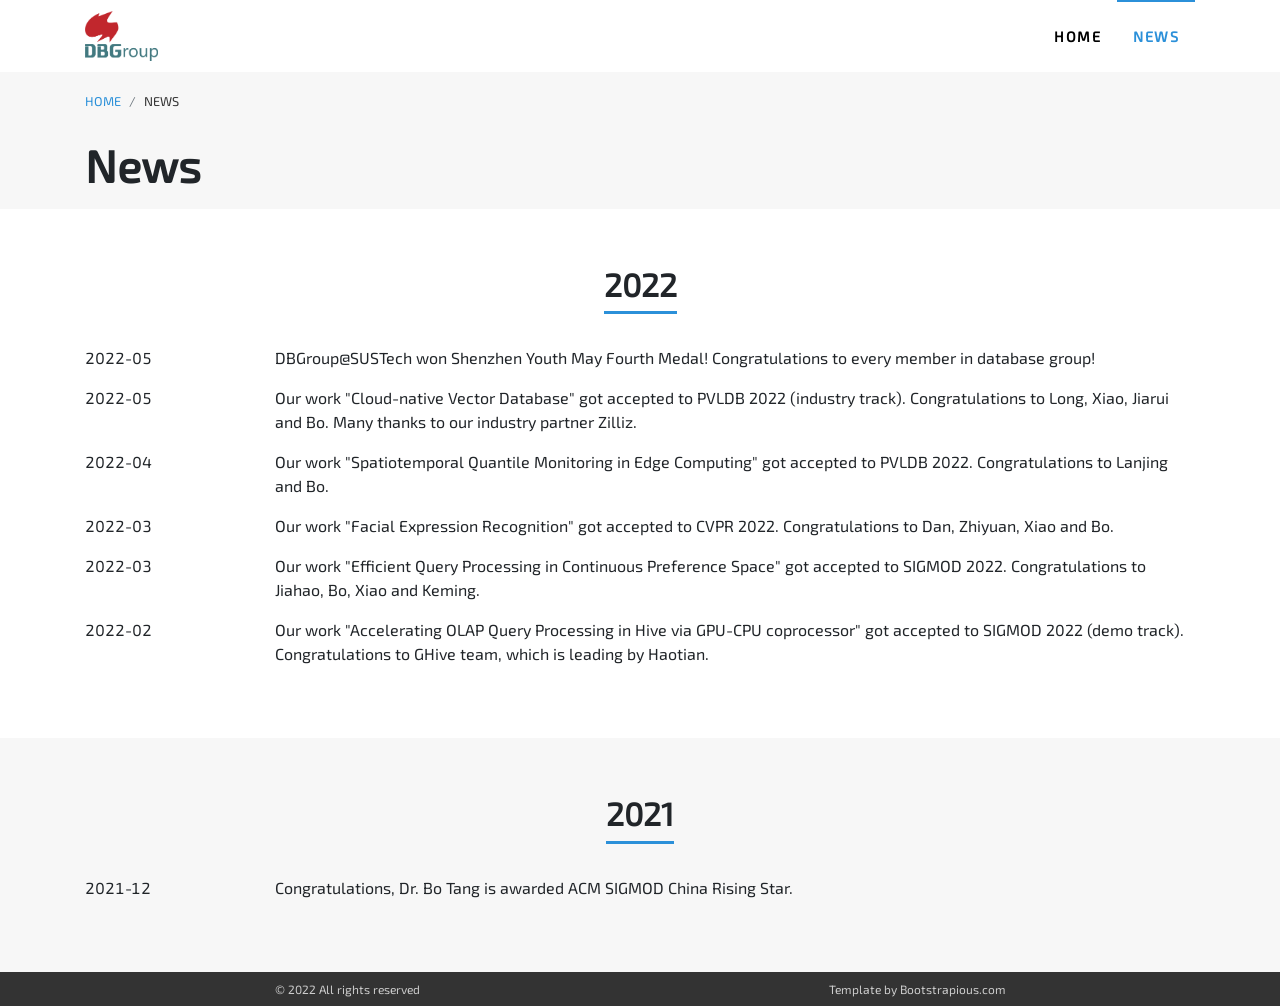
<file: news.html>
<!doctype html><html><head><meta charset="utf-8"><meta http-equiv="X-UA-Compatible" content="IE=edge"><title>SUSTech DBGroup</title><meta name="description" content=""><meta name="viewport" content="width=device-width,initial-scale=1"><meta name="robots" content="all,follow"><link rel="stylesheet" href="vendor/bootstrap/css/bootstrap.min.css"><link rel="stylesheet" href="https://fonts.googleapis.com/css?family=Roboto:300,400,700"><link rel="stylesheet" href="css/pe-icon-7-stroke.css"><link rel="stylesheet" href="vendor/lightbox2/css/lightbox.min.css"><link rel="stylesheet" href="vendor/leaflet/leaflet.css"><link rel="stylesheet" href="css/style.default.css" id="theme-stylesheet"><link rel="stylesheet" href="css/custom.css"><link rel="shortcut icon" href="img/favicon.png"><!--[if lt IE 9]>
  <script src="https://oss.maxcdn.com/html5shiv/3.7.3/html5shiv.min.js"></script>
  <script src="https://oss.maxcdn.com/respond/1.4.2/respond.min.js"></script><![endif]--><script defer="defer" src="js/news.2a5475d686a092561464.js"></script></head><body><header class="header"><nav class="navbar navbar-expand-lg py-lg-0"><div class="container"><a href="index.html"><img src="img/dbgroup-logo.png" alt="DBGroup" height="50px"/> </a><button type="button" data-toggle="collapse" data-target="#navbarSupportedContent" aria-controls="navbarSupportedContent" aria-expanded="false" aria-label="Toggle navigation" class="navbar-toggler navbar-toggler-right"><span class="text-uppercase font-weight-bold mr-2">Menu</span><i class="fas fa-bars"></i></button><div id="navbarSupportedContent" class="collapse navbar-collapse"><ul class="navbar-nav ml-auto d-lg-flex align-items-lg-center"><li class="nav-item"><a href="index.html" class="nav-link font-weight-bold text-uppercase px-lg-3 py-lg-4">Home</a></li><li class="nav-item"><a href="news.html" class="nav-link font-weight-bold text-uppercase px-lg-3 py-lg-4 active">News</a></li></ul></div></div></nav></header><section class="py-2 bg-cover bg-gray"><div class="container"><div aria-label="breadcrumb" class="nav"><ol class="breadcrumb"><li class="breadcrumb-item"><a href="./">Home</a></li><li aria-current="page" class="breadcrumb-item active">News</li></ol></div><h1 class="">News</h1></div></section><section class="py-5"><div class="container py-2"><div style="width: 100%; display: flex; justify-content: center"><h2 class="section-title mb-4 lined">2022</h2></div><div class="row publication-list"><div class="row news-item"><div class="col-md-2 news-date"><p>2022-05</p></div><div class="col-md-10"><p>DBGroup@SUSTech won Shenzhen Youth May Fourth Medal! Congratulations to every member in database group!</p></div></div><div class="row news-item"><div class="col-md-2 news-date"><p>2022-05</p></div><div class="col-md-10"><p>Our work &quot;Cloud-native Vector Database&quot; got accepted to PVLDB 2022 (industry track). Congratulations to Long, Xiao, Jiarui and Bo. Many thanks to our industry partner Zilliz.</p></div></div><div class="row news-item"><div class="col-md-2 news-date"><p>2022-04</p></div><div class="col-md-10"><p>Our work &quot;Spatiotemporal Quantile Monitoring in Edge Computing&quot; got accepted to PVLDB 2022. Congratulations to Lanjing and Bo.</p></div></div><div class="row news-item"><div class="col-md-2 news-date"><p>2022-03</p></div><div class="col-md-10"><p>Our work &quot;Facial Expression Recognition&quot; got accepted to CVPR 2022. Congratulations to Dan, Zhiyuan, Xiao and Bo.</p></div></div><div class="row news-item"><div class="col-md-2 news-date"><p>2022-03</p></div><div class="col-md-10"><p>Our work &quot;Efficient Query Processing in Continuous Preference Space&quot; got accepted to SIGMOD 2022. Congratulations to Jiahao, Bo, Xiao and Keming.</p></div></div><div class="row news-item"><div class="col-md-2 news-date"><p>2022-02</p></div><div class="col-md-10"><p>Our work &quot;Accelerating OLAP Query Processing in Hive via GPU-CPU coprocessor&quot; got accepted to SIGMOD 2022 (demo track). Congratulations to GHive team, which is leading by Haotian.</p></div></div></div></div></section><section class="py-5 bg-gray"><div class="container py-2"><div style="width: 100%; display: flex; justify-content: center"><h2 class="section-title mb-4 lined">2021</h2></div><div class="row publication-list"><div class="row news-item"><div class="col-md-2 news-date"><p>2021-12</p></div><div class="col-md-10"><p>Congratulations, Dr. Bo Tang is awarded ACM SIGMOD China Rising Star.</p></div></div></div></div></section><footer style="background: #eee;" class="footer"><div class="bg-dark py-2"><div class="container"><div class="row"><div class="" style="width: 100%; display: flex; align-items: center;justify-content: space-around;flex-wrap: wrap;"><p class="small text-gray mb-0 mx-3" style="white-space: nowrap;">© 2022 All rights reserved</p><p class="small text-gray mb-0 mx-3" style="white-space: nowrap;">Template by <a href="https://bootstrapious.com" class="text-gray">Bootstrapious.com</a></p></div></div></div></div></footer><script src="vendor/jquery/jquery.min.js"></script><script src="vendor/bootstrap/js/bootstrap.bundle.min.js"></script><script src="vendor/lightbox2/js/lightbox.min.js"></script><script src="vendor/leaflet/leaflet.js"></script><link rel="stylesheet" href="https://use.fontawesome.com/releases/v5.7.1/css/all.css" integrity="sha384-fnmOCqbTlWIlj8LyTjo7mOUStjsKC4pOpQbqyi7RrhN7udi9RwhKkMHpvLbHG9Sr" crossorigin="anonymous"></body></html>
</file>
<file: css/pe-icon-7-stroke.css>
@font-face {
	font-family: 'Pe-icon-7-stroke';
	src:url('../fonts/Pe-icon-7-stroke.eot?d7yf1v');
	src:url('../fonts/Pe-icon-7-stroke.eot?#iefixd7yf1v') format('embedded-opentype'),
		url('../fonts/Pe-icon-7-stroke.woff?d7yf1v') format('woff'),
		url('../fonts/Pe-icon-7-stroke.ttf?d7yf1v') format('truetype'),
		url('../fonts/Pe-icon-7-stroke.svg?d7yf1v#Pe-icon-7-stroke') format('svg');
	font-weight: normal;
	font-style: normal;
}

[class^="pe-7s-"], [class*=" pe-7s-"] {
	display: inline-block;
	font-family: 'Pe-icon-7-stroke';
	speak: none;
	font-style: normal;
	font-weight: normal;
	font-variant: normal;
	text-transform: none;
	line-height: 1;

	/* Better Font Rendering =========== */
	-webkit-font-smoothing: antialiased;
	-moz-osx-font-smoothing: grayscale;
}

.pe-7s-album:before {
	content: "\e6aa";
}
.pe-7s-arc:before {
	content: "\e6ab";
}
.pe-7s-back-2:before {
	content: "\e6ac";
}
.pe-7s-bandaid:before {
	content: "\e6ad";
}
.pe-7s-car:before {
	content: "\e6ae";
}
.pe-7s-diamond:before {
	content: "\e6af";
}
.pe-7s-door-lock:before {
	content: "\e6b0";
}
.pe-7s-eyedropper:before {
	content: "\e6b1";
}
.pe-7s-female:before {
	content: "\e6b2";
}
.pe-7s-gym:before {
	content: "\e6b3";
}
.pe-7s-hammer:before {
	content: "\e6b4";
}
.pe-7s-headphones:before {
	content: "\e6b5";
}
.pe-7s-helm:before {
	content: "\e6b6";
}
.pe-7s-hourglass:before {
	content: "\e6b7";
}
.pe-7s-leaf:before {
	content: "\e6b8";
}
.pe-7s-magic-wand:before {
	content: "\e6b9";
}
.pe-7s-male:before {
	content: "\e6ba";
}
.pe-7s-map-2:before {
	content: "\e6bb";
}
.pe-7s-next-2:before {
	content: "\e6bc";
}
.pe-7s-paint-bucket:before {
	content: "\e6bd";
}
.pe-7s-pendrive:before {
	content: "\e6be";
}
.pe-7s-photo:before {
	content: "\e6bf";
}
.pe-7s-piggy:before {
	content: "\e6c0";
}
.pe-7s-plugin:before {
	content: "\e6c1";
}
.pe-7s-refresh-2:before {
	content: "\e6c2";
}
.pe-7s-rocket:before {
	content: "\e6c3";
}
.pe-7s-settings:before {
	content: "\e6c4";
}
.pe-7s-shield:before {
	content: "\e6c5";
}
.pe-7s-smile:before {
	content: "\e6c6";
}
.pe-7s-usb:before {
	content: "\e6c7";
}
.pe-7s-vector:before {
	content: "\e6c8";
}
.pe-7s-wine:before {
	content: "\e6c9";
}
.pe-7s-cloud-upload:before {
	content: "\e68a";
}
.pe-7s-cash:before {
	content: "\e68c";
}
.pe-7s-close:before {
	content: "\e680";
}
.pe-7s-bluetooth:before {
	content: "\e68d";
}
.pe-7s-cloud-download:before {
	content: "\e68b";
}
.pe-7s-way:before {
	content: "\e68e";
}
.pe-7s-close-circle:before {
	content: "\e681";
}
.pe-7s-id:before {
	content: "\e68f";
}
.pe-7s-angle-up:before {
	content: "\e682";
}
.pe-7s-wristwatch:before {
	content: "\e690";
}
.pe-7s-angle-up-circle:before {
	content: "\e683";
}
.pe-7s-world:before {
	content: "\e691";
}
.pe-7s-angle-right:before {
	content: "\e684";
}
.pe-7s-volume:before {
	content: "\e692";
}
.pe-7s-angle-right-circle:before {
	content: "\e685";
}
.pe-7s-users:before {
	content: "\e693";
}
.pe-7s-angle-left:before {
	content: "\e686";
}
.pe-7s-user-female:before {
	content: "\e694";
}
.pe-7s-angle-left-circle:before {
	content: "\e687";
}
.pe-7s-up-arrow:before {
	content: "\e695";
}
.pe-7s-angle-down:before {
	content: "\e688";
}
.pe-7s-switch:before {
	content: "\e696";
}
.pe-7s-angle-down-circle:before {
	content: "\e689";
}
.pe-7s-scissors:before {
	content: "\e697";
}
.pe-7s-wallet:before {
	content: "\e600";
}
.pe-7s-safe:before {
	content: "\e698";
}
.pe-7s-volume2:before {
	content: "\e601";
}
.pe-7s-volume1:before {
	content: "\e602";
}
.pe-7s-voicemail:before {
	content: "\e603";
}
.pe-7s-video:before {
	content: "\e604";
}
.pe-7s-user:before {
	content: "\e605";
}
.pe-7s-upload:before {
	content: "\e606";
}
.pe-7s-unlock:before {
	content: "\e607";
}
.pe-7s-umbrella:before {
	content: "\e608";
}
.pe-7s-trash:before {
	content: "\e609";
}
.pe-7s-tools:before {
	content: "\e60a";
}
.pe-7s-timer:before {
	content: "\e60b";
}
.pe-7s-ticket:before {
	content: "\e60c";
}
.pe-7s-target:before {
	content: "\e60d";
}
.pe-7s-sun:before {
	content: "\e60e";
}
.pe-7s-study:before {
	content: "\e60f";
}
.pe-7s-stopwatch:before {
	content: "\e610";
}
.pe-7s-star:before {
	content: "\e611";
}
.pe-7s-speaker:before {
	content: "\e612";
}
.pe-7s-signal:before {
	content: "\e613";
}
.pe-7s-shuffle:before {
	content: "\e614";
}
.pe-7s-shopbag:before {
	content: "\e615";
}
.pe-7s-share:before {
	content: "\e616";
}
.pe-7s-server:before {
	content: "\e617";
}
.pe-7s-search:before {
	content: "\e618";
}
.pe-7s-film:before {
	content: "\e6a5";
}
.pe-7s-science:before {
	content: "\e619";
}
.pe-7s-disk:before {
	content: "\e6a6";
}
.pe-7s-ribbon:before {
	content: "\e61a";
}
.pe-7s-repeat:before {
	content: "\e61b";
}
.pe-7s-refresh:before {
	content: "\e61c";
}
.pe-7s-add-user:before {
	content: "\e6a9";
}
.pe-7s-refresh-cloud:before {
	content: "\e61d";
}
.pe-7s-paperclip:before {
	content: "\e69c";
}
.pe-7s-radio:before {
	content: "\e61e";
}
.pe-7s-note2:before {
	content: "\e69d";
}
.pe-7s-print:before {
	content: "\e61f";
}
.pe-7s-network:before {
	content: "\e69e";
}
.pe-7s-prev:before {
	content: "\e620";
}
.pe-7s-mute:before {
	content: "\e69f";
}
.pe-7s-power:before {
	content: "\e621";
}
.pe-7s-medal:before {
	content: "\e6a0";
}
.pe-7s-portfolio:before {
	content: "\e622";
}
.pe-7s-like2:before {
	content: "\e6a1";
}
.pe-7s-plus:before {
	content: "\e623";
}
.pe-7s-left-arrow:before {
	content: "\e6a2";
}
.pe-7s-play:before {
	content: "\e624";
}
.pe-7s-key:before {
	content: "\e6a3";
}
.pe-7s-plane:before {
	content: "\e625";
}
.pe-7s-joy:before {
	content: "\e6a4";
}
.pe-7s-photo-gallery:before {
	content: "\e626";
}
.pe-7s-pin:before {
	content: "\e69b";
}
.pe-7s-phone:before {
	content: "\e627";
}
.pe-7s-plug:before {
	content: "\e69a";
}
.pe-7s-pen:before {
	content: "\e628";
}
.pe-7s-right-arrow:before {
	content: "\e699";
}
.pe-7s-paper-plane:before {
	content: "\e629";
}
.pe-7s-delete-user:before {
	content: "\e6a7";
}
.pe-7s-paint:before {
	content: "\e62a";
}
.pe-7s-bottom-arrow:before {
	content: "\e6a8";
}
.pe-7s-notebook:before {
	content: "\e62b";
}
.pe-7s-note:before {
	content: "\e62c";
}
.pe-7s-next:before {
	content: "\e62d";
}
.pe-7s-news-paper:before {
	content: "\e62e";
}
.pe-7s-musiclist:before {
	content: "\e62f";
}
.pe-7s-music:before {
	content: "\e630";
}
.pe-7s-mouse:before {
	content: "\e631";
}
.pe-7s-more:before {
	content: "\e632";
}
.pe-7s-moon:before {
	content: "\e633";
}
.pe-7s-monitor:before {
	content: "\e634";
}
.pe-7s-micro:before {
	content: "\e635";
}
.pe-7s-menu:before {
	content: "\e636";
}
.pe-7s-map:before {
	content: "\e637";
}
.pe-7s-map-marker:before {
	content: "\e638";
}
.pe-7s-mail:before {
	content: "\e639";
}
.pe-7s-mail-open:before {
	content: "\e63a";
}
.pe-7s-mail-open-file:before {
	content: "\e63b";
}
.pe-7s-magnet:before {
	content: "\e63c";
}
.pe-7s-loop:before {
	content: "\e63d";
}
.pe-7s-look:before {
	content: "\e63e";
}
.pe-7s-lock:before {
	content: "\e63f";
}
.pe-7s-lintern:before {
	content: "\e640";
}
.pe-7s-link:before {
	content: "\e641";
}
.pe-7s-like:before {
	content: "\e642";
}
.pe-7s-light:before {
	content: "\e643";
}
.pe-7s-less:before {
	content: "\e644";
}
.pe-7s-keypad:before {
	content: "\e645";
}
.pe-7s-junk:before {
	content: "\e646";
}
.pe-7s-info:before {
	content: "\e647";
}
.pe-7s-home:before {
	content: "\e648";
}
.pe-7s-help2:before {
	content: "\e649";
}
.pe-7s-help1:before {
	content: "\e64a";
}
.pe-7s-graph3:before {
	content: "\e64b";
}
.pe-7s-graph2:before {
	content: "\e64c";
}
.pe-7s-graph1:before {
	content: "\e64d";
}
.pe-7s-graph:before {
	content: "\e64e";
}
.pe-7s-global:before {
	content: "\e64f";
}
.pe-7s-gleam:before {
	content: "\e650";
}
.pe-7s-glasses:before {
	content: "\e651";
}
.pe-7s-gift:before {
	content: "\e652";
}
.pe-7s-folder:before {
	content: "\e653";
}
.pe-7s-flag:before {
	content: "\e654";
}
.pe-7s-filter:before {
	content: "\e655";
}
.pe-7s-file:before {
	content: "\e656";
}
.pe-7s-expand1:before {
	content: "\e657";
}
.pe-7s-exapnd2:before {
	content: "\e658";
}
.pe-7s-edit:before {
	content: "\e659";
}
.pe-7s-drop:before {
	content: "\e65a";
}
.pe-7s-drawer:before {
	content: "\e65b";
}
.pe-7s-download:before {
	content: "\e65c";
}
.pe-7s-display2:before {
	content: "\e65d";
}
.pe-7s-display1:before {
	content: "\e65e";
}
.pe-7s-diskette:before {
	content: "\e65f";
}
.pe-7s-date:before {
	content: "\e660";
}
.pe-7s-cup:before {
	content: "\e661";
}
.pe-7s-culture:before {
	content: "\e662";
}
.pe-7s-crop:before {
	content: "\e663";
}
.pe-7s-credit:before {
	content: "\e664";
}
.pe-7s-copy-file:before {
	content: "\e665";
}
.pe-7s-config:before {
	content: "\e666";
}
.pe-7s-compass:before {
	content: "\e667";
}
.pe-7s-comment:before {
	content: "\e668";
}
.pe-7s-coffee:before {
	content: "\e669";
}
.pe-7s-cloud:before {
	content: "\e66a";
}
.pe-7s-clock:before {
	content: "\e66b";
}
.pe-7s-check:before {
	content: "\e66c";
}
.pe-7s-chat:before {
	content: "\e66d";
}
.pe-7s-cart:before {
	content: "\e66e";
}
.pe-7s-camera:before {
	content: "\e66f";
}
.pe-7s-call:before {
	content: "\e670";
}
.pe-7s-calculator:before {
	content: "\e671";
}
.pe-7s-browser:before {
	content: "\e672";
}
.pe-7s-box2:before {
	content: "\e673";
}
.pe-7s-box1:before {
	content: "\e674";
}
.pe-7s-bookmarks:before {
	content: "\e675";
}
.pe-7s-bicycle:before {
	content: "\e676";
}
.pe-7s-bell:before {
	content: "\e677";
}
.pe-7s-battery:before {
	content: "\e678";
}
.pe-7s-ball:before {
	content: "\e679";
}
.pe-7s-back:before {
	content: "\e67a";
}
.pe-7s-attention:before {
	content: "\e67b";
}
.pe-7s-anchor:before {
	content: "\e67c";
}
.pe-7s-albums:before {
	content: "\e67d";
}
.pe-7s-alarm:before {
	content: "\e67e";
}
.pe-7s-airplay:before {
	content: "\e67f";
}
</file>
<file: vendor/leaflet/leaflet.css>
/* required styles */

.leaflet-pane,
.leaflet-tile,
.leaflet-marker-icon,
.leaflet-marker-shadow,
.leaflet-tile-container,
.leaflet-pane > svg,
.leaflet-pane > canvas,
.leaflet-zoom-box,
.leaflet-image-layer,
.leaflet-layer {
	position: absolute;
	left: 0;
	top: 0;
	}
.leaflet-container {
	overflow: hidden;
	}
.leaflet-tile,
.leaflet-marker-icon,
.leaflet-marker-shadow {
	-webkit-user-select: none;
	   -moz-user-select: none;
	        user-select: none;
	  -webkit-user-drag: none;
	}
/* Prevents IE11 from highlighting tiles in blue */
.leaflet-tile::selection {
	background: transparent;
}
/* Safari renders non-retina tile on retina better with this, but Chrome is worse */
.leaflet-safari .leaflet-tile {
	image-rendering: -webkit-optimize-contrast;
	}
/* hack that prevents hw layers "stretching" when loading new tiles */
.leaflet-safari .leaflet-tile-container {
	width: 1600px;
	height: 1600px;
	-webkit-transform-origin: 0 0;
	}
.leaflet-marker-icon,
.leaflet-marker-shadow {
	display: block;
	}
/* .leaflet-container svg: reset svg max-width decleration shipped in Joomla! (joomla.org) 3.x */
/* .leaflet-container img: map is broken in FF if you have max-width: 100% on tiles */
.leaflet-container .leaflet-overlay-pane svg,
.leaflet-container .leaflet-marker-pane img,
.leaflet-container .leaflet-shadow-pane img,
.leaflet-container .leaflet-tile-pane img,
.leaflet-container img.leaflet-image-layer,
.leaflet-container .leaflet-tile {
	max-width: none !important;
	max-height: none !important;
	}

.leaflet-container.leaflet-touch-zoom {
	-ms-touch-action: pan-x pan-y;
	touch-action: pan-x pan-y;
	}
.leaflet-container.leaflet-touch-drag {
	-ms-touch-action: pinch-zoom;
	/* Fallback for FF which doesn't support pinch-zoom */
	touch-action: none;
	touch-action: pinch-zoom;
}
.leaflet-container.leaflet-touch-drag.leaflet-touch-zoom {
	-ms-touch-action: none;
	touch-action: none;
}
.leaflet-container {
	-webkit-tap-highlight-color: transparent;
}
.leaflet-container a {
	-webkit-tap-highlight-color: rgba(51, 181, 229, 0.4);
}
.leaflet-tile {
	filter: inherit;
	visibility: hidden;
	}
.leaflet-tile-loaded {
	visibility: inherit;
	}
.leaflet-zoom-box {
	width: 0;
	height: 0;
	-moz-box-sizing: border-box;
	     box-sizing: border-box;
	z-index: 800;
	}
/* workaround for https://bugzilla.mozilla.org/show_bug.cgi?id=888319 */
.leaflet-overlay-pane svg {
	-moz-user-select: none;
	}

.leaflet-pane         { z-index: 400; }

.leaflet-tile-pane    { z-index: 200; }
.leaflet-overlay-pane { z-index: 400; }
.leaflet-shadow-pane  { z-index: 500; }
.leaflet-marker-pane  { z-index: 600; }
.leaflet-tooltip-pane   { z-index: 650; }
.leaflet-popup-pane   { z-index: 700; }

.leaflet-map-pane canvas { z-index: 100; }
.leaflet-map-pane svg    { z-index: 200; }

.leaflet-vml-shape {
	width: 1px;
	height: 1px;
	}
.lvml {
	behavior: url(#default#VML);
	display: inline-block;
	position: absolute;
	}


/* control positioning */

.leaflet-control {
	position: relative;
	z-index: 800;
	pointer-events: visiblePainted; /* IE 9-10 doesn't have auto */
	pointer-events: auto;
	}
.leaflet-top,
.leaflet-bottom {
	position: absolute;
	z-index: 1000;
	pointer-events: none;
	}
.leaflet-top {
	top: 0;
	}
.leaflet-right {
	right: 0;
	}
.leaflet-bottom {
	bottom: 0;
	}
.leaflet-left {
	left: 0;
	}
.leaflet-control {
	float: left;
	clear: both;
	}
.leaflet-right .leaflet-control {
	float: right;
	}
.leaflet-top .leaflet-control {
	margin-top: 10px;
	}
.leaflet-bottom .leaflet-control {
	margin-bottom: 10px;
	}
.leaflet-left .leaflet-control {
	margin-left: 10px;
	}
.leaflet-right .leaflet-control {
	margin-right: 10px;
	}


/* zoom and fade animations */

.leaflet-fade-anim .leaflet-tile {
	will-change: opacity;
	}
.leaflet-fade-anim .leaflet-popup {
	opacity: 0;
	-webkit-transition: opacity 0.2s linear;
	   -moz-transition: opacity 0.2s linear;
	        transition: opacity 0.2s linear;
	}
.leaflet-fade-anim .leaflet-map-pane .leaflet-popup {
	opacity: 1;
	}
.leaflet-zoom-animated {
	-webkit-transform-origin: 0 0;
	    -ms-transform-origin: 0 0;
	        transform-origin: 0 0;
	}
.leaflet-zoom-anim .leaflet-zoom-animated {
	will-change: transform;
	}
.leaflet-zoom-anim .leaflet-zoom-animated {
	-webkit-transition: -webkit-transform 0.25s cubic-bezier(0,0,0.25,1);
	   -moz-transition:    -moz-transform 0.25s cubic-bezier(0,0,0.25,1);
	        transition:         transform 0.25s cubic-bezier(0,0,0.25,1);
	}
.leaflet-zoom-anim .leaflet-tile,
.leaflet-pan-anim .leaflet-tile {
	-webkit-transition: none;
	   -moz-transition: none;
	        transition: none;
	}

.leaflet-zoom-anim .leaflet-zoom-hide {
	visibility: hidden;
	}


/* cursors */

.leaflet-interactive {
	cursor: pointer;
	}
.leaflet-grab {
	cursor: -webkit-grab;
	cursor:    -moz-grab;
	cursor:         grab;
	}
.leaflet-crosshair,
.leaflet-crosshair .leaflet-interactive {
	cursor: crosshair;
	}
.leaflet-popup-pane,
.leaflet-control {
	cursor: auto;
	}
.leaflet-dragging .leaflet-grab,
.leaflet-dragging .leaflet-grab .leaflet-interactive,
.leaflet-dragging .leaflet-marker-draggable {
	cursor: move;
	cursor: -webkit-grabbing;
	cursor:    -moz-grabbing;
	cursor:         grabbing;
	}

/* marker & overlays interactivity */
.leaflet-marker-icon,
.leaflet-marker-shadow,
.leaflet-image-layer,
.leaflet-pane > svg path,
.leaflet-tile-container {
	pointer-events: none;
	}

.leaflet-marker-icon.leaflet-interactive,
.leaflet-image-layer.leaflet-interactive,
.leaflet-pane > svg path.leaflet-interactive,
svg.leaflet-image-layer.leaflet-interactive path {
	pointer-events: visiblePainted; /* IE 9-10 doesn't have auto */
	pointer-events: auto;
	}

/* visual tweaks */

.leaflet-container {
	background: #ddd;
	outline: 0;
	}
.leaflet-container a {
	color: #0078A8;
	}
.leaflet-container a.leaflet-active {
	outline: 2px solid orange;
	}
.leaflet-zoom-box {
	border: 2px dotted #38f;
	background: rgba(255,255,255,0.5);
	}


/* general typography */
.leaflet-container {
	font: 12px/1.5 "Helvetica Neue", Arial, Helvetica, sans-serif;
	}


/* general toolbar styles */

.leaflet-bar {
	box-shadow: 0 1px 5px rgba(0,0,0,0.65);
	border-radius: 4px;
	}
.leaflet-bar a,
.leaflet-bar a:hover {
	background-color: #fff;
	border-bottom: 1px solid #ccc;
	width: 26px;
	height: 26px;
	line-height: 26px;
	display: block;
	text-align: center;
	text-decoration: none;
	color: black;
	}
.leaflet-bar a,
.leaflet-control-layers-toggle {
	background-position: 50% 50%;
	background-repeat: no-repeat;
	display: block;
	}
.leaflet-bar a:hover {
	background-color: #f4f4f4;
	}
.leaflet-bar a:first-child {
	border-top-left-radius: 4px;
	border-top-right-radius: 4px;
	}
.leaflet-bar a:last-child {
	border-bottom-left-radius: 4px;
	border-bottom-right-radius: 4px;
	border-bottom: none;
	}
.leaflet-bar a.leaflet-disabled {
	cursor: default;
	background-color: #f4f4f4;
	color: #bbb;
	}

.leaflet-touch .leaflet-bar a {
	width: 30px;
	height: 30px;
	line-height: 30px;
	}
.leaflet-touch .leaflet-bar a:first-child {
	border-top-left-radius: 2px;
	border-top-right-radius: 2px;
	}
.leaflet-touch .leaflet-bar a:last-child {
	border-bottom-left-radius: 2px;
	border-bottom-right-radius: 2px;
	}

/* zoom control */

.leaflet-control-zoom-in,
.leaflet-control-zoom-out {
	font: bold 18px 'Lucida Console', Monaco, monospace;
	text-indent: 1px;
	}

.leaflet-touch .leaflet-control-zoom-in, .leaflet-touch .leaflet-control-zoom-out  {
	font-size: 22px;
	}


/* layers control */

.leaflet-control-layers {
	box-shadow: 0 1px 5px rgba(0,0,0,0.4);
	background: #fff;
	border-radius: 5px;
	}
.leaflet-control-layers-toggle {
	background-image: url(images/layers.png);
	width: 36px;
	height: 36px;
	}
.leaflet-retina .leaflet-control-layers-toggle {
	background-image: url(images/layers-2x.png);
	background-size: 26px 26px;
	}
.leaflet-touch .leaflet-control-layers-toggle {
	width: 44px;
	height: 44px;
	}
.leaflet-control-layers .leaflet-control-layers-list,
.leaflet-control-layers-expanded .leaflet-control-layers-toggle {
	display: none;
	}
.leaflet-control-layers-expanded .leaflet-control-layers-list {
	display: block;
	position: relative;
	}
.leaflet-control-layers-expanded {
	padding: 6px 10px 6px 6px;
	color: #333;
	background: #fff;
	}
.leaflet-control-layers-scrollbar {
	overflow-y: scroll;
	overflow-x: hidden;
	padding-right: 5px;
	}
.leaflet-control-layers-selector {
	margin-top: 2px;
	position: relative;
	top: 1px;
	}
.leaflet-control-layers label {
	display: block;
	}
.leaflet-control-layers-separator {
	height: 0;
	border-top: 1px solid #ddd;
	margin: 5px -10px 5px -6px;
	}

/* Default icon URLs */
.leaflet-default-icon-path {
	background-image: url(images/marker-icon.png);
	}


/* attribution and scale controls */

.leaflet-container .leaflet-control-attribution {
	background: #fff;
	background: rgba(255, 255, 255, 0.7);
	margin: 0;
	}
.leaflet-control-attribution,
.leaflet-control-scale-line {
	padding: 0 5px;
	color: #333;
	}
.leaflet-control-attribution a {
	text-decoration: none;
	}
.leaflet-control-attribution a:hover {
	text-decoration: underline;
	}
.leaflet-container .leaflet-control-attribution,
.leaflet-container .leaflet-control-scale {
	font-size: 11px;
	}
.leaflet-left .leaflet-control-scale {
	margin-left: 5px;
	}
.leaflet-bottom .leaflet-control-scale {
	margin-bottom: 5px;
	}
.leaflet-control-scale-line {
	border: 2px solid #777;
	border-top: none;
	line-height: 1.1;
	padding: 2px 5px 1px;
	font-size: 11px;
	white-space: nowrap;
	overflow: hidden;
	-moz-box-sizing: border-box;
	     box-sizing: border-box;

	background: #fff;
	background: rgba(255, 255, 255, 0.5);
	}
.leaflet-control-scale-line:not(:first-child) {
	border-top: 2px solid #777;
	border-bottom: none;
	margin-top: -2px;
	}
.leaflet-control-scale-line:not(:first-child):not(:last-child) {
	border-bottom: 2px solid #777;
	}

.leaflet-touch .leaflet-control-attribution,
.leaflet-touch .leaflet-control-layers,
.leaflet-touch .leaflet-bar {
	box-shadow: none;
	}
.leaflet-touch .leaflet-control-layers,
.leaflet-touch .leaflet-bar {
	border: 2px solid rgba(0,0,0,0.2);
	background-clip: padding-box;
	}


/* popup */

.leaflet-popup {
	position: absolute;
	text-align: center;
	margin-bottom: 20px;
	}
.leaflet-popup-content-wrapper {
	padding: 1px;
	text-align: left;
	border-radius: 12px;
	}
.leaflet-popup-content {
	margin: 13px 19px;
	line-height: 1.4;
	}
.leaflet-popup-content p {
	margin: 18px 0;
	}
.leaflet-popup-tip-container {
	width: 40px;
	height: 20px;
	position: absolute;
	left: 50%;
	margin-left: -20px;
	overflow: hidden;
	pointer-events: none;
	}
.leaflet-popup-tip {
	width: 17px;
	height: 17px;
	padding: 1px;

	margin: -10px auto 0;

	-webkit-transform: rotate(45deg);
	   -moz-transform: rotate(45deg);
	    -ms-transform: rotate(45deg);
	        transform: rotate(45deg);
	}
.leaflet-popup-content-wrapper,
.leaflet-popup-tip {
	background: white;
	color: #333;
	box-shadow: 0 3px 14px rgba(0,0,0,0.4);
	}
.leaflet-container a.leaflet-popup-close-button {
	position: absolute;
	top: 0;
	right: 0;
	padding: 4px 4px 0 0;
	border: none;
	text-align: center;
	width: 18px;
	height: 14px;
	font: 16px/14px Tahoma, Verdana, sans-serif;
	color: #c3c3c3;
	text-decoration: none;
	font-weight: bold;
	background: transparent;
	}
.leaflet-container a.leaflet-popup-close-button:hover {
	color: #999;
	}
.leaflet-popup-scrolled {
	overflow: auto;
	border-bottom: 1px solid #ddd;
	border-top: 1px solid #ddd;
	}

.leaflet-oldie .leaflet-popup-content-wrapper {
	zoom: 1;
	}
.leaflet-oldie .leaflet-popup-tip {
	width: 24px;
	margin: 0 auto;

	-ms-filter: "progid:DXImageTransform.Microsoft.Matrix(M11=0.70710678, M12=0.70710678, M21=-0.70710678, M22=0.70710678)";
	filter: progid:DXImageTransform.Microsoft.Matrix(M11=0.70710678, M12=0.70710678, M21=-0.70710678, M22=0.70710678);
	}
.leaflet-oldie .leaflet-popup-tip-container {
	margin-top: -1px;
	}

.leaflet-oldie .leaflet-control-zoom,
.leaflet-oldie .leaflet-control-layers,
.leaflet-oldie .leaflet-popup-content-wrapper,
.leaflet-oldie .leaflet-popup-tip {
	border: 1px solid #999;
	}


/* div icon */

.leaflet-div-icon {
	background: #fff;
	border: 1px solid #666;
	}


/* Tooltip */
/* Base styles for the element that has a tooltip */
.leaflet-tooltip {
	position: absolute;
	padding: 6px;
	background-color: #fff;
	border: 1px solid #fff;
	border-radius: 3px;
	color: #222;
	white-space: nowrap;
	-webkit-user-select: none;
	-moz-user-select: none;
	-ms-user-select: none;
	user-select: none;
	pointer-events: none;
	box-shadow: 0 1px 3px rgba(0,0,0,0.4);
	}
.leaflet-tooltip.leaflet-clickable {
	cursor: pointer;
	pointer-events: auto;
	}
.leaflet-tooltip-top:before,
.leaflet-tooltip-bottom:before,
.leaflet-tooltip-left:before,
.leaflet-tooltip-right:before {
	position: absolute;
	pointer-events: none;
	border: 6px solid transparent;
	background: transparent;
	content: "";
	}

/* Directions */

.leaflet-tooltip-bottom {
	margin-top: 6px;
}
.leaflet-tooltip-top {
	margin-top: -6px;
}
.leaflet-tooltip-bottom:before,
.leaflet-tooltip-top:before {
	left: 50%;
	margin-left: -6px;
	}
.leaflet-tooltip-top:before {
	bottom: 0;
	margin-bottom: -12px;
	border-top-color: #fff;
	}
.leaflet-tooltip-bottom:before {
	top: 0;
	margin-top: -12px;
	margin-left: -6px;
	border-bottom-color: #fff;
	}
.leaflet-tooltip-left {
	margin-left: -6px;
}
.leaflet-tooltip-right {
	margin-left: 6px;
}
.leaflet-tooltip-left:before,
.leaflet-tooltip-right:before {
	top: 50%;
	margin-top: -6px;
	}
.leaflet-tooltip-left:before {
	right: 0;
	margin-right: -12px;
	border-left-color: #fff;
	}
.leaflet-tooltip-right:before {
	left: 0;
	margin-left: -12px;
	border-right-color: #fff;
	}
</file>
<file: css/custom.css>
@font-face {
    font-family: exo-regular;
    src:url("../fonts/Exo2-Regular.ttf");
}

@font-face {
    font-family: exo-bold;
    src:url("../fonts/Exo2-Bold.ttf");
}

* {
    font-family: exo-regular, serif;
}

.header {
    background: white;
    min-height: 72px;

    position: fixed;
    top: 0;
    right: 0;
    left: 0;
    z-index: 1030;
}

.navbar-toggler > span {
    font-size: 0.8em;
    color: black;
}

.navbar-toggler > .fa-bars:before {
    color: black;
}

.navbar-toggler {
    outline: none !important;
}

.navbar .nav-link:hover, .navbar, .navbar {
    color: #2b90d9;
    text-align: end;
}

body {
    padding-top: 72px;
}

body > section {
    /*border-top: #fafafa solid 3px;*/
    border-top: none;
}

.lined::after {
    width: auto;
    height: 3px;
    background: #2b90d9;
}

@media (min-width: 1200px) {
    #about > .container {
        max-width: 1160px;
    }
}

.publication-section {
    display: flex;
    flex-wrap: wrap;
    margin-bottom: 10px;
    margin-top: 10px;
}

.publication-item:before, .publication-item:last-child:after {
    content: '';
    display: block;
    width: auto;
    margin: 0.5rem 0;
    height: 3px;
    background: #eeeeee;
}
.seminar-item:before, .seminar-item:last-child:after {
    content: '';
    display: block;
    width: auto;
    margin: 1rem 0 0.5rem 0;
    height: 3px;
    background: #eeeeee;
}
.seminar-item:last-child:after {
    margin: 1.5rem 0;
}
.news-page-item:before, .news-page-item:last-child:after {
    content: '';
    display: block;
    width: auto;
    margin: 0.5rem 0;
    height: 3px;
    background: #eeeeee;
}

.seminar-btn-group > .btn:not(:first-child) {
    margin-left: 5px;
}

.seminar-btn-group > .btn {
    padding: 1px 3px;
    text-transform: none;
    border-radius: 3px;
}

.seminar-btn-group > .btn:link,
.seminar-btn-group > .btn:visited,
.seminar-btn-group > .btn:active {
    text-decoration: none;
    color: white;
}

/* publication img */

.publication-img-wrapper {
    width: 60%;
    margin: 0 auto;
    display: flex;
    justify-content: center;
}

.publication-img-container {
    width: 100%;
    padding-bottom: 66%;
    height: 0;
    overflow:hidden;
    position:relative;
    margin: 5px 0 0 0;
}

.publication-img-container img{
    position:absolute;
    width: 100%;
    height: 100%;
    object-fit: contain;
}

.publication-title {
    font-weight: bold;
    font-size: 20px;
    margin-bottom: 0;
}

.publication-location, .publication-author, .publication-year {
    font-size: 16px;
    font-style: italic;
    margin-bottom: 0;

    overflow: hidden;
    text-overflow:ellipsis;
    display: -webkit-box;
    -webkit-line-clamp: 1;
    -webkit-box-orient: vertical;
}

.publication-btn-group > .btn:not(:first-child) {
    margin-left: 5px;
}

.publication-btn-group > .btn {
    padding: 1px 3px;
    text-transform: none;
    border-radius: 3px;
}

.publication-btn-group > .btn:link,
.publication-btn-group > .btn:visited,
.publication-btn-group > .btn:active {
    text-decoration: none;
    color: white;
}

.news-page-date, .news-page-brief {
    font-size: 16px;
    font-style: italic;
    margin-bottom: 0;

    overflow-wrap: break-word;
    text-overflow:ellipsis;
    display: -webkit-box;
    -webkit-line-clamp: 1;
    -webkit-box-orient: vertical;
}
.news-item{
    display: flex;
    flex-direction: row;
    justify-content: start;
    width: 100%;
}

.news-date {
    font-variant-numeric: tabular-nums;
}

@media screen and (max-width: 768px){
    .news-date {
        margin-top: 10px;
        text-align: left;
    }

    .news-date > p {
        margin-bottom: 0.5rem;
    }
}

@media screen and (max-width: 768px){
    .seminar-date {
        text-align: left;
    }
}

@media only screen and (max-width: 768px) {
    .seminar-item{
        margin-left: 5px;
    }
    .news-item{
        margin-left: 5px;
    }
    .seminar-header {
         display: None;
         visibility: hidden;
    }
    .wide-top-header {
         display: None;
         visibility: hidden;
     }
    .narrow-top-header{
        display: inline;
        width: 30%;
        text-align: right;

    }
}

@media only screen and (min-width: 760px) {
    .seminar-item{
        margin-left: 0px;
    }
    .news-item{
         margin-left: 0px;
     }
    .narrow-top-header{
        display: none;
        width: 100%;
    }
}

@media only screen and (max-width: 576px) {
    .seminar-abstract-inner {
    }
}

.seminar-abstract-inner {
    border-top: rgba(161,161,161,0) solid 2px;
    border-bottom: rgba(161,161,161,0) solid 2px;
    background: rgba(255,255,255,0.49);
}


.news-content {
    width: 100%;
}

.no-bottom-margin {
    margin-bottom: 0 !important;
}

/* member img */

.member-img-wrapper {
    width: 60%;
    margin: 0 auto;
}

.member-img-container {
    width: 100%;
    padding-bottom: 100%;
    height: 0;
    overflow:hidden;
    margin: 0;
    position:relative;
}

.member-img-container img{
    position:absolute;
    width: 100%;
    height: 100%;
}

/* activity img */

.activity-img-wrapper {
    margin: 0 auto;
}

.activity-img-container {
    width: 100%;
    padding-bottom: 67%;
    height: 0;
    overflow:hidden;
    margin: 0;
    position:relative;
}

.activity-img-container img{
    position:absolute;
    width: 100%;
    height: 100%;
    object-fit: cover;
}

.text-ellipsis {
    width: 100%;
    white-space: nowrap;
    overflow: hidden;
    text-overflow: ellipsis;
    text-transform: none !important;
}

.collaborator-logo > img {
    padding: 4px;
    max-width: 230px;
    max-height: 55px;
    object-fit: contain;
    margin: 12px 0;
}

.abstract {
    transition: all .5s;
    max-height: 0;
    overflow: hidden;
}

.grey-lined:after {
    background: #eeeeee
}

.card {
    text-align: center;
}

.member-list {
}

.member-img {
    border-top-width: 2px !important;
    object-fit: cover;
}

.more-btn {
    border: none;
    text-transform: none;
}

#map {
    height: 350px;
}

.btn-disabled,
.btn-disabled:hover,
.btn-disabled:link,
.btn-disabled:focus,
.btn-disabled:focus-visible,
.btn-disabled:active,
.btn-disabled:visited {
    color: white;
    background-color: #dadada;
    border-color: #dadada;
    user-select: none;
    cursor: not-allowed;
}

.seminar-btn {
    border: none !important;
    border-bottom-color: #2b90d9;
    border-left-color: #2b90d9;
    border-top-color: #2b90d9;
    border-right-color: #2b90d9;
    color: #2b90d9;
    text-decoration-color: #2b90d9;
}

.seminar-btn:hover {
    background-color: #2b90d9 !important;
}

.hover-effect:hover img {
    -webkit-transform: translate3d(0,-10%,0);
    transform: translate3d(0,-10%,0);
    transform: scale(1.2);
    transition-duration: 0.5s
}
.hover-effect .overlay {
    width: 100%;
    position: absolute;
    overflow: hidden;
    left: 0;
    top: auto;
    bottom: 0;
    padding: 0.3em;
    height: 2.75em;
    background:  rgba(85, 85, 92, 0.56);
    /*color: #3c4a50;*/
    -webkit-transition: -webkit-transform 0.35s;
    transition: transform 0.35s;
    -webkit-transform: translate3d(0,100%,0);
    transform: translate3d(0,100%,0);
    /*visibility: hidden;*/

}

.hover-effect:hover .overlay,
.hover-effect:hover h2{
    -webkit-transform: translate3d(0,0,0);
    transform: translate3d(0,0,0);
    transition-duration: 0.5s
}


.hover-effect h2 {
    text-transform: uppercase;
    color: #fff;
    text-align: center;
    position: relative;
    font-size: 15px;
    padding: 0px;
    /*float: left;*/
    /*margin: 0px;*/
    display: inline-block;
    margin-left: 10px;
    margin-right: 10px;
}

.carousel-wrapper {
    margin: auto;
}

.carousel-container {
    width: 100%;
    padding-bottom: 45%;
    height: 0;
    overflow:hidden;
    margin: 0;
    position: relative;
}

.carousel-container img {
    position: absolute;
    width: 100%;
    height: 90%;
    object-fit: cover;
}


.icon-box {
    margin-top: 10px;
    padding: 0 20px;
}

.icon-box > p {
    text-align: center;
    font-size: 1.25rem;
    font-weight: 300;
}

.icon-wrapper {
    margin: auto;
    max-width: 150px;
}

.icon-container {
    width: 100%;
    padding-bottom: 100%;
    height: 0;
    overflow:hidden;
    margin: 0;
    position: relative;
}

.icon-container img {
    position: absolute;
    width: 100%;
    height: 100%;
    object-fit: contain;
}


.seminar-wrapper {
    width: 60%;
    margin: 0 auto;
    display: flex;
    justify-content: center;
}

.seminar-container {
    width: 66%;
    padding-bottom: 66%;
    height: 0;
    overflow:hidden;
    position:relative;
    margin: 5px 0 0 0;
}

.seminar-container img {
    position:absolute;
    width: 100%;
    height: 100%;
    object-fit: cover;
}

.inline-img {
    width: 22px;
    margin-right: 7px;
}

.footer{
    position: static;
    /*bottom:0;*/
    /*left: 0;*/
    /*!*height: 60px;*!*/
    /*width: 100%;*/
}
</file>
<file: css/style.default.css>
/*
=========================================
=========================================

   Multi - Multipurpose Bootstrap theme by Bootstrapious.com

=========================================
========================================= */
/*
*
* ==========================================
* GENERAL
* ==========================================
*
*/
body {
  overflow-x: hidden;
}

.text-small {
  font-size: 0.9rem !important;
}

strong {
  font-weight: 700;
}

.text-uppercase {
  letter-spacing: 0.1em;
}

.text-shadow {
  text-shadow: 0 1px 2px rgba(0, 0, 0, 0.6);
}

.bg-cover {
  background-size: cover !important;
}

.bg-center {
  background-position: center center !important;
}

@media (min-width: 992px) {
  .hero-heading {
    font-size: 3.7rem !important;
  }
}

.breadcrumb {
  background: none;
  padding-left: 0;
  padding-right: 0;
}

.breadcrumb .breadcrumb-item {
  text-transform: uppercase;
  font-size: 0.8rem;
}

.breadcrumb .breadcrumb-item.active {
  color: #333;
}

.hero-overlay {
  position: absolute;
  top: 0;
  right: 0;
  bottom: 0;
  left: 0;
  background: rgba(0, 0, 0, 0.2);
  z-index: 1;
}

.hero-overlay + * {
  z-index: 2;
  position: relative;
}

section {
  position: relative;
  z-index: 1;
}

.bg-gray {
  background: #f7f7f7 !important;
}

.lined::after {
  content: '';
  display: block;
  width: 2.8rem;
  margin: 0.5rem 0;
  height: 1px;
  background: #2b90d9;
}

.lined-primary::after {
  background: #2b90d9;
}

.lined-secondary::after {
  background: #6c757d;
}

.lined-success::after {
  background: #28a745;
}

.lined-info::after {
  background: #17a2b8;
}

.lined-warning::after {
  background: #ffc107;
}

.lined-danger::after {
  background: #dc3545;
}

.lined-light::after {
  background: #f8f9fa;
}

.lined-dark::after {
  background: #333333;
}

.icon {
  width: 80px;
  height: 80px;
  border-radius: 50%;
  border: 1px solid #2b90d9;
  display: -ms-flexbox;
  display: flex;
  -ms-flex-align: center;
  align-items: center;
  -ms-flex-pack: center;
  justify-content: center;
  color: #2b90d9;
  font-size: 2.5rem;
}

.text-gray {
  color: #ccc !important;
}

.text-muted {
  color: #999999 !important;
}

#map {
  height: 500px;
}

/*
*
* ==========================================
* NAVBAR
* ==========================================
*
*/
.navbar-brand {
  color: #2b90d9;
  transition: all 0.3s;
}

.navbar-brand:hover, .navbar-brand:focus {
  color: #000;
}

.navbar .nav-link {
  font-size: 0.9rem;
  color: #000;
  border-top: 2px solid transparent;
  transition: all 0.3s;
}

.navbar .nav-link:hover, .navbar .nav-link:focus, .navbar .nav-link.active {
  color: #2b90d9;
}

@media (min-width: 992px) {
  .navbar .nav-link:hover, .navbar .nav-link:focus, .navbar .nav-link.active {
    border-color: #2b90d9;
  }
}

@media (max-width: 991.98px) {
  .navbar .dropdown-menu {
    border: none;
  }
}

/*
*
* ==========================================
* FOOTER
* ==========================================
*
*/
.footer-link {
  color: #999999;
}

.footer-link:hover {
  color: #333333;
  transition: all 0.3s;
}

.social-link {
  width: 50px;
  height: 50px;
  border-radius: 50%;
  color: #999999;
  text-decoration: none;
  display: -ms-flexbox;
  display: flex;
  -ms-flex-align: center;
  align-items: center;
  -ms-flex-pack: center;
  justify-content: center;
  border: 1px solid #999999;
  transition: all 0.3s;
}

.social-link:hover, .social-link:focus {
  border-color: #2b90d9;
  color: #2b90d9;
  text-decoration: none;
}

/*

=====================
STYLE SWITCHER FOR DEMO
=====================

*/
#style-switch-button {
  position: fixed;
  top: 120px;
  left: 0px;
  border-radius: 0;
  z-index: 2;
}

#style-switch {
  width: 300px;
  padding: 20px;
  position: fixed;
  top: 160px;
  left: 0;
  background: #fff;
  border: solid 1px #ced4da;
  z-index: 2000;
}

#style-switch h4 {
  color: #495057;
}

/* =========================================

      THEMING OF THE BOOTSTRAP COMPONENTS

   =========================================

    1 - NAVBAR
    2 - BUTTONS
    3 - TYPE
    4 - PAGINATION
    5 - UTILITIES
    6 - FORMS
    7 - CODE
    8 - NAV
    9 - CARD
    10 - DROPDOWNS

*/
/*
 * 1. NAVBAR
 */
.navbar {
  padding: 0.5rem 1rem;
}

.navbar-brand {
  display: inline-block;
  padding-top: 0.3125rem;
  padding-bottom: 0.3125rem;
  margin-right: 1rem;
  font-size: 1.25rem;
}

.navbar-toggler {
  padding: 0.25rem 0.75rem;
  font-size: 1.25rem;
  line-height: 1;
  border: 1px solid transparent;
  border-radius: 0;
}

.navbar-light .navbar-brand {
  color: rgba(0, 0, 0, 0.9);
}

.navbar-light .navbar-brand:hover, .navbar-light .navbar-brand:focus {
  color: rgba(0, 0, 0, 0.9);
}

.navbar-light .navbar-nav .nav-link {
  color: rgba(0, 0, 0, 0.5);
}

.navbar-light .navbar-nav .nav-link:hover, .navbar-light .navbar-nav .nav-link:focus {
  color: rgba(0, 0, 0, 0.7);
}

.navbar-light .navbar-nav .nav-link.disabled {
  color: rgba(0, 0, 0, 0.3);
}

.navbar-light .navbar-nav .show > .nav-link,
.navbar-light .navbar-nav .active > .nav-link,
.navbar-light .navbar-nav .nav-link.show,
.navbar-light .navbar-nav .nav-link.active {
  color: rgba(0, 0, 0, 0.9);
}

.navbar-light .navbar-toggler {
  color: rgba(0, 0, 0, 0.5);
  border-color: rgba(0, 0, 0, 0.1);
}

.navbar-light .navbar-toggler-icon {
  background-image: url("data:image/svg+xml;charset=utf8,%3Csvg viewBox='0 0 30 30' xmlns='http://www.w3.org/2000/svg'%3E%3Cpath stroke='rgba(0, 0, 0, 0.5)' stroke-width='2' stroke-linecap='round' stroke-miterlimit='10' d='M4 7h22M4 15h22M4 23h22'/%3E%3C/svg%3E");
}

.navbar-light .navbar-text {
  color: rgba(0, 0, 0, 0.5);
}

.navbar-dark .navbar-brand {
  color: #fff;
}

.navbar-dark .navbar-brand:hover, .navbar-dark .navbar-brand:focus {
  color: #fff;
}

.navbar-dark .navbar-nav .nav-link {
  color: rgba(255, 255, 255, 0.5);
}

.navbar-dark .navbar-nav .nav-link:hover, .navbar-dark .navbar-nav .nav-link:focus {
  color: rgba(255, 255, 255, 0.75);
}

.navbar-dark .navbar-nav .nav-link.disabled {
  color: rgba(255, 255, 255, 0.25);
}

.navbar-dark .navbar-nav .show > .nav-link,
.navbar-dark .navbar-nav .active > .nav-link,
.navbar-dark .navbar-nav .nav-link.show,
.navbar-dark .navbar-nav .nav-link.active {
  color: #fff;
}

.navbar-dark .navbar-toggler {
  color: rgba(255, 255, 255, 0.5);
  border-color: rgba(255, 255, 255, 0.1);
}

.navbar-dark .navbar-toggler-icon {
  background-image: url("data:image/svg+xml;charset=utf8,%3Csvg viewBox='0 0 30 30' xmlns='http://www.w3.org/2000/svg'%3E%3Cpath stroke='rgba(255, 255, 255, 0.5)' stroke-width='2' stroke-linecap='round' stroke-miterlimit='10' d='M4 7h22M4 15h22M4 23h22'/%3E%3C/svg%3E");
}

.navbar-dark .navbar-text {
  color: rgba(255, 255, 255, 0.5);
}

/*
 * 2. BUTTONS
 */
.btn {
  font-weight: 400;
  border: 1px solid transparent;
  text-transform: uppercase;
  letter-spacing: 0.1em;
  font-weight: bold;
  padding: 0.5rem 1rem;
  font-size: 0.9rem;
  line-height: 1.5;
  border-radius: 0;
  transition: color 0.15s ease-in-out, background-color 0.15s ease-in-out, border-color 0.15s ease-in-out, box-shadow 0.15s ease-in-out;
}

@media screen and (prefers-reduced-motion: reduce) {
  .btn {
    transition: none;
  }
}

.btn:focus, .btn.focus {
  box-shadow: 0 0 0 0.2rem rgba(43, 144, 217, 0.25);
}

.btn.disabled, .btn:disabled {
  opacity: 0.65;
}

.btn:not(:disabled):not(.disabled):active, .btn:not(:disabled):not(.disabled).active {
  background-image: none;
}

.btn-link {
  font-weight: 400;
  color: #2b90d9;
}

.btn-link:hover {
  color: #1c669c;
  text-decoration: underline;
}

.btn-link:focus, .btn-link.focus {
  text-decoration: underline;
}

.btn-link:disabled, .btn-link.disabled {
  color: #6c757d;
}

.btn-primary {
  color: #fff;
  background-color: #2b90d9;
  border-color: #2b90d9;
}

.btn-primary:hover {
  color: #fff;
  background-color: #227bbc;
  border-color: #2074b1;
}

.btn-primary:focus, .btn-primary.focus {
  box-shadow: 0 0 0 0.2rem rgba(43, 144, 217, 0.5);
}

.btn-primary.disabled, .btn-primary:disabled {
  color: #fff;
  background-color: #2b90d9;
  border-color: #2b90d9;
}

.btn-primary:not(:disabled):not(.disabled):active, .btn-primary:not(:disabled):not(.disabled).active,
.show > .btn-primary.dropdown-toggle {
  color: #fff;
  background-color: #2074b1;
  border-color: #1e6da6;
}

.btn-primary:not(:disabled):not(.disabled):active:focus, .btn-primary:not(:disabled):not(.disabled).active:focus,
.show > .btn-primary.dropdown-toggle:focus {
  box-shadow: 0 0 0 0.2rem rgba(43, 144, 217, 0.5);
}

.btn-secondary {
  color: #fff;
  background-color: #6c757d;
  border-color: #6c757d;
}

.btn-secondary:hover {
  color: #fff;
  background-color: #5a6268;
  border-color: #545b62;
}

.btn-secondary:focus, .btn-secondary.focus {
  box-shadow: 0 0 0 0.2rem rgba(108, 117, 125, 0.5);
}

.btn-secondary.disabled, .btn-secondary:disabled {
  color: #fff;
  background-color: #6c757d;
  border-color: #6c757d;
}

.btn-secondary:not(:disabled):not(.disabled):active, .btn-secondary:not(:disabled):not(.disabled).active,
.show > .btn-secondary.dropdown-toggle {
  color: #fff;
  background-color: #545b62;
  border-color: #4e555b;
}

.btn-secondary:not(:disabled):not(.disabled):active:focus, .btn-secondary:not(:disabled):not(.disabled).active:focus,
.show > .btn-secondary.dropdown-toggle:focus {
  box-shadow: 0 0 0 0.2rem rgba(108, 117, 125, 0.5);
}

.btn-success {
  color: #fff;
  background-color: #28a745;
  border-color: #28a745;
}

.btn-success:hover {
  color: #fff;
  background-color: #218838;
  border-color: #1e7e34;
}

.btn-success:focus, .btn-success.focus {
  box-shadow: 0 0 0 0.2rem rgba(40, 167, 69, 0.5);
}

.btn-success.disabled, .btn-success:disabled {
  color: #fff;
  background-color: #28a745;
  border-color: #28a745;
}

.btn-success:not(:disabled):not(.disabled):active, .btn-success:not(:disabled):not(.disabled).active,
.show > .btn-success.dropdown-toggle {
  color: #fff;
  background-color: #1e7e34;
  border-color: #1c7430;
}

.btn-success:not(:disabled):not(.disabled):active:focus, .btn-success:not(:disabled):not(.disabled).active:focus,
.show > .btn-success.dropdown-toggle:focus {
  box-shadow: 0 0 0 0.2rem rgba(40, 167, 69, 0.5);
}

.btn-info {
  color: #fff;
  background-color: #17a2b8;
  border-color: #17a2b8;
}

.btn-info:hover {
  color: #fff;
  background-color: #138496;
  border-color: #117a8b;
}

.btn-info:focus, .btn-info.focus {
  box-shadow: 0 0 0 0.2rem rgba(23, 162, 184, 0.5);
}

.btn-info.disabled, .btn-info:disabled {
  color: #fff;
  background-color: #17a2b8;
  border-color: #17a2b8;
}

.btn-info:not(:disabled):not(.disabled):active, .btn-info:not(:disabled):not(.disabled).active,
.show > .btn-info.dropdown-toggle {
  color: #fff;
  background-color: #117a8b;
  border-color: #10707f;
}

.btn-info:not(:disabled):not(.disabled):active:focus, .btn-info:not(:disabled):not(.disabled).active:focus,
.show > .btn-info.dropdown-toggle:focus {
  box-shadow: 0 0 0 0.2rem rgba(23, 162, 184, 0.5);
}

.btn-warning {
  color: #212529;
  background-color: #ffc107;
  border-color: #ffc107;
}

.btn-warning:hover {
  color: #212529;
  background-color: #e0a800;
  border-color: #d39e00;
}

.btn-warning:focus, .btn-warning.focus {
  box-shadow: 0 0 0 0.2rem rgba(255, 193, 7, 0.5);
}

.btn-warning.disabled, .btn-warning:disabled {
  color: #212529;
  background-color: #ffc107;
  border-color: #ffc107;
}

.btn-warning:not(:disabled):not(.disabled):active, .btn-warning:not(:disabled):not(.disabled).active,
.show > .btn-warning.dropdown-toggle {
  color: #212529;
  background-color: #d39e00;
  border-color: #c69500;
}

.btn-warning:not(:disabled):not(.disabled):active:focus, .btn-warning:not(:disabled):not(.disabled).active:focus,
.show > .btn-warning.dropdown-toggle:focus {
  box-shadow: 0 0 0 0.2rem rgba(255, 193, 7, 0.5);
}

.btn-danger {
  color: #fff;
  background-color: #dc3545;
  border-color: #dc3545;
}

.btn-danger:hover {
  color: #fff;
  background-color: #c82333;
  border-color: #bd2130;
}

.btn-danger:focus, .btn-danger.focus {
  box-shadow: 0 0 0 0.2rem rgba(220, 53, 69, 0.5);
}

.btn-danger.disabled, .btn-danger:disabled {
  color: #fff;
  background-color: #dc3545;
  border-color: #dc3545;
}

.btn-danger:not(:disabled):not(.disabled):active, .btn-danger:not(:disabled):not(.disabled).active,
.show > .btn-danger.dropdown-toggle {
  color: #fff;
  background-color: #bd2130;
  border-color: #b21f2d;
}

.btn-danger:not(:disabled):not(.disabled):active:focus, .btn-danger:not(:disabled):not(.disabled).active:focus,
.show > .btn-danger.dropdown-toggle:focus {
  box-shadow: 0 0 0 0.2rem rgba(220, 53, 69, 0.5);
}

.btn-light {
  color: #212529;
  background-color: #f8f9fa;
  border-color: #f8f9fa;
}

.btn-light:hover {
  color: #212529;
  background-color: #e2e6ea;
  border-color: #dae0e5;
}

.btn-light:focus, .btn-light.focus {
  box-shadow: 0 0 0 0.2rem rgba(248, 249, 250, 0.5);
}

.btn-light.disabled, .btn-light:disabled {
  color: #212529;
  background-color: #f8f9fa;
  border-color: #f8f9fa;
}

.btn-light:not(:disabled):not(.disabled):active, .btn-light:not(:disabled):not(.disabled).active,
.show > .btn-light.dropdown-toggle {
  color: #212529;
  background-color: #dae0e5;
  border-color: #d3d9df;
}

.btn-light:not(:disabled):not(.disabled):active:focus, .btn-light:not(:disabled):not(.disabled).active:focus,
.show > .btn-light.dropdown-toggle:focus {
  box-shadow: 0 0 0 0.2rem rgba(248, 249, 250, 0.5);
}

.btn-dark {
  color: #fff;
  background-color: #333333;
  border-color: #333333;
}

.btn-dark:hover {
  color: #fff;
  background-color: #202020;
  border-color: #1a1a1a;
}

.btn-dark:focus, .btn-dark.focus {
  box-shadow: 0 0 0 0.2rem rgba(51, 51, 51, 0.5);
}

.btn-dark.disabled, .btn-dark:disabled {
  color: #fff;
  background-color: #333333;
  border-color: #333333;
}

.btn-dark:not(:disabled):not(.disabled):active, .btn-dark:not(:disabled):not(.disabled).active,
.show > .btn-dark.dropdown-toggle {
  color: #fff;
  background-color: #1a1a1a;
  border-color: #131313;
}

.btn-dark:not(:disabled):not(.disabled):active:focus, .btn-dark:not(:disabled):not(.disabled).active:focus,
.show > .btn-dark.dropdown-toggle:focus {
  box-shadow: 0 0 0 0.2rem rgba(51, 51, 51, 0.5);
}

.btn-outline-primary {
  color: #2b90d9;
  background-color: transparent;
  background-image: none;
  border-color: #2b90d9;
}

.btn-outline-primary:hover {
  color: #fff;
  background-color: #2b90d9;
  border-color: #2b90d9;
}

.btn-outline-primary:focus, .btn-outline-primary.focus {
  box-shadow: 0 0 0 0.2rem rgba(43, 144, 217, 0.5);
}

.btn-outline-primary.disabled, .btn-outline-primary:disabled {
  color: #2b90d9;
  background-color: transparent;
}

.btn-outline-primary:not(:disabled):not(.disabled):active, .btn-outline-primary:not(:disabled):not(.disabled).active,
.show > .btn-outline-primary.dropdown-toggle {
  color: #fff;
  background-color: #2b90d9;
  border-color: #2b90d9;
}

.btn-outline-primary:not(:disabled):not(.disabled):active:focus, .btn-outline-primary:not(:disabled):not(.disabled).active:focus,
.show > .btn-outline-primary.dropdown-toggle:focus {
  box-shadow: 0 0 0 0.2rem rgba(43, 144, 217, 0.5);
}

.btn-outline-secondary {
  color: #6c757d;
  background-color: transparent;
  background-image: none;
  border-color: #6c757d;
}

.btn-outline-secondary:hover {
  color: #fff;
  background-color: #6c757d;
  border-color: #6c757d;
}

.btn-outline-secondary:focus, .btn-outline-secondary.focus {
  box-shadow: 0 0 0 0.2rem rgba(108, 117, 125, 0.5);
}

.btn-outline-secondary.disabled, .btn-outline-secondary:disabled {
  color: #6c757d;
  background-color: transparent;
}

.btn-outline-secondary:not(:disabled):not(.disabled):active, .btn-outline-secondary:not(:disabled):not(.disabled).active,
.show > .btn-outline-secondary.dropdown-toggle {
  color: #fff;
  background-color: #6c757d;
  border-color: #6c757d;
}

.btn-outline-secondary:not(:disabled):not(.disabled):active:focus, .btn-outline-secondary:not(:disabled):not(.disabled).active:focus,
.show > .btn-outline-secondary.dropdown-toggle:focus {
  box-shadow: 0 0 0 0.2rem rgba(108, 117, 125, 0.5);
}

.btn-outline-success {
  color: #28a745;
  background-color: transparent;
  background-image: none;
  border-color: #28a745;
}

.btn-outline-success:hover {
  color: #fff;
  background-color: #28a745;
  border-color: #28a745;
}

.btn-outline-success:focus, .btn-outline-success.focus {
  box-shadow: 0 0 0 0.2rem rgba(40, 167, 69, 0.5);
}

.btn-outline-success.disabled, .btn-outline-success:disabled {
  color: #28a745;
  background-color: transparent;
}

.btn-outline-success:not(:disabled):not(.disabled):active, .btn-outline-success:not(:disabled):not(.disabled).active,
.show > .btn-outline-success.dropdown-toggle {
  color: #fff;
  background-color: #28a745;
  border-color: #28a745;
}

.btn-outline-success:not(:disabled):not(.disabled):active:focus, .btn-outline-success:not(:disabled):not(.disabled).active:focus,
.show > .btn-outline-success.dropdown-toggle:focus {
  box-shadow: 0 0 0 0.2rem rgba(40, 167, 69, 0.5);
}

.btn-outline-info {
  color: #17a2b8;
  background-color: transparent;
  background-image: none;
  border-color: #17a2b8;
}

.btn-outline-info:hover {
  color: #fff;
  background-color: #17a2b8;
  border-color: #17a2b8;
}

.btn-outline-info:focus, .btn-outline-info.focus {
  box-shadow: 0 0 0 0.2rem rgba(23, 162, 184, 0.5);
}

.btn-outline-info.disabled, .btn-outline-info:disabled {
  color: #17a2b8;
  background-color: transparent;
}

.btn-outline-info:not(:disabled):not(.disabled):active, .btn-outline-info:not(:disabled):not(.disabled).active,
.show > .btn-outline-info.dropdown-toggle {
  color: #fff;
  background-color: #17a2b8;
  border-color: #17a2b8;
}

.btn-outline-info:not(:disabled):not(.disabled):active:focus, .btn-outline-info:not(:disabled):not(.disabled).active:focus,
.show > .btn-outline-info.dropdown-toggle:focus {
  box-shadow: 0 0 0 0.2rem rgba(23, 162, 184, 0.5);
}

.btn-outline-warning {
  color: #ffc107;
  background-color: transparent;
  background-image: none;
  border-color: #ffc107;
}

.btn-outline-warning:hover {
  color: #fff;
  background-color: #ffc107;
  border-color: #ffc107;
}

.btn-outline-warning:focus, .btn-outline-warning.focus {
  box-shadow: 0 0 0 0.2rem rgba(255, 193, 7, 0.5);
}

.btn-outline-warning.disabled, .btn-outline-warning:disabled {
  color: #ffc107;
  background-color: transparent;
}

.btn-outline-warning:not(:disabled):not(.disabled):active, .btn-outline-warning:not(:disabled):not(.disabled).active,
.show > .btn-outline-warning.dropdown-toggle {
  color: #212529;
  background-color: #ffc107;
  border-color: #ffc107;
}

.btn-outline-warning:not(:disabled):not(.disabled):active:focus, .btn-outline-warning:not(:disabled):not(.disabled).active:focus,
.show > .btn-outline-warning.dropdown-toggle:focus {
  box-shadow: 0 0 0 0.2rem rgba(255, 193, 7, 0.5);
}

.btn-outline-danger {
  color: #dc3545;
  background-color: transparent;
  background-image: none;
  border-color: #dc3545;
}

.btn-outline-danger:hover {
  color: #fff;
  background-color: #dc3545;
  border-color: #dc3545;
}

.btn-outline-danger:focus, .btn-outline-danger.focus {
  box-shadow: 0 0 0 0.2rem rgba(220, 53, 69, 0.5);
}

.btn-outline-danger.disabled, .btn-outline-danger:disabled {
  color: #dc3545;
  background-color: transparent;
}

.btn-outline-danger:not(:disabled):not(.disabled):active, .btn-outline-danger:not(:disabled):not(.disabled).active,
.show > .btn-outline-danger.dropdown-toggle {
  color: #fff;
  background-color: #dc3545;
  border-color: #dc3545;
}

.btn-outline-danger:not(:disabled):not(.disabled):active:focus, .btn-outline-danger:not(:disabled):not(.disabled).active:focus,
.show > .btn-outline-danger.dropdown-toggle:focus {
  box-shadow: 0 0 0 0.2rem rgba(220, 53, 69, 0.5);
}

.btn-outline-light {
  color: #f8f9fa;
  background-color: transparent;
  background-image: none;
  border-color: #f8f9fa;
}

.btn-outline-light:hover {
  color: #fff;
  background-color: #f8f9fa;
  border-color: #f8f9fa;
}

.btn-outline-light:focus, .btn-outline-light.focus {
  box-shadow: 0 0 0 0.2rem rgba(248, 249, 250, 0.5);
}

.btn-outline-light.disabled, .btn-outline-light:disabled {
  color: #f8f9fa;
  background-color: transparent;
}

.btn-outline-light:not(:disabled):not(.disabled):active, .btn-outline-light:not(:disabled):not(.disabled).active,
.show > .btn-outline-light.dropdown-toggle {
  color: #212529;
  background-color: #f8f9fa;
  border-color: #f8f9fa;
}

.btn-outline-light:not(:disabled):not(.disabled):active:focus, .btn-outline-light:not(:disabled):not(.disabled).active:focus,
.show > .btn-outline-light.dropdown-toggle:focus {
  box-shadow: 0 0 0 0.2rem rgba(248, 249, 250, 0.5);
}

.btn-outline-dark {
  color: #333333;
  background-color: transparent;
  background-image: none;
  border-color: #333333;
}

.btn-outline-dark:hover {
  color: #fff;
  background-color: #333333;
  border-color: #333333;
}

.btn-outline-dark:focus, .btn-outline-dark.focus {
  box-shadow: 0 0 0 0.2rem rgba(51, 51, 51, 0.5);
}

.btn-outline-dark.disabled, .btn-outline-dark:disabled {
  color: #333333;
  background-color: transparent;
}

.btn-outline-dark:not(:disabled):not(.disabled):active, .btn-outline-dark:not(:disabled):not(.disabled).active,
.show > .btn-outline-dark.dropdown-toggle {
  color: #fff;
  background-color: #333333;
  border-color: #333333;
}

.btn-outline-dark:not(:disabled):not(.disabled):active:focus, .btn-outline-dark:not(:disabled):not(.disabled).active:focus,
.show > .btn-outline-dark.dropdown-toggle:focus {
  box-shadow: 0 0 0 0.2rem rgba(51, 51, 51, 0.5);
}

.btn-outline-light:hover, .btn-outline-light:focus {
  color: #2b90d9;
}

.btn-lg {
  padding: 0.7rem 1.5rem;
  font-size: 1.125rem;
  line-height: 1.5;
  border-radius: 0;
}

.btn-sm {
  padding: 0.421rem 0.8rem;
  font-size: 0.875rem;
  line-height: 1.5;
  border-radius: 0;
}

/*
 * 3. TYPE
 */
body {
  font-family: "Roboto", sans-serif;
  font-size: 1rem;
  font-weight: 400;
  line-height: 1.5;
  color: #212529;
  background-color: #fff;
}

a {
  color: #2b90d9;
  text-decoration: none;
}

a:hover, a:focus {
  color: #1c669c;
  text-decoration: underline;
}

h1,
h2,
h3,
h4,
h5,
h6,
.h1,
.h2,
.h3,
.h4,
.h5,
.h6 {
  margin-bottom: 0.5rem;
  font-family: inherit;
  font-weight: 700;
  line-height: 1.2;
  color: inherit;
}

h1,
.h1 {
  font-size: 2.8rem;
}

h2,
.h2 {
  font-size: 2rem;
}

h3,
.h3 {
  font-size: 1.75rem;
}

h4,
.h4 {
  font-size: 1.5rem;
}

h5,
.h5 {
  font-size: 1.25rem;
}

h6,
.h6 {
  font-size: 1rem;
}

.lead {
  font-size: 1.25rem;
  font-weight: 300;
}

.display-1 {
  font-size: 6rem;
  font-weight: 300;
  line-height: 1.2;
}

.display-2 {
  font-size: 5.5rem;
  font-weight: 300;
  line-height: 1.2;
}

.display-3 {
  font-size: 4.5rem;
  font-weight: 300;
  line-height: 1.2;
}

.display-4 {
  font-size: 3.5rem;
  font-weight: 300;
  line-height: 1.2;
}

hr {
  border-top: 1px solid rgba(0, 0, 0, 0.1);
}

small,
.small {
  font-size: 75%;
  font-weight: 400;
}

mark,
.mark {
  padding: 0.2em;
  background-color: #fcf8e3;
}

.blockquote {
  padding: 0.5rem 1rem;
  margin-bottom: 2rem;
  font-size: 0.95rem;
  border-left: 5px solid #2b90d9;
}

.blockquote-footer {
  color: #6c757d;
}

.blockquote-footer::before {
  content: "\2014 \00A0";
}

.text-primary {
  color: #2b90d9 !important;
}

a.text-primary:hover, a.text-primary:focus {
  color: #2074b1 !important;
}

/*
 * 4. PAGINATION
 */
.page-item:first-child .page-link {
  border-top-left-radius: 0;
  border-bottom-left-radius: 0;
}

.page-item:last-child .page-link {
  border-top-right-radius: 0;
  border-bottom-right-radius: 0;
}

.page-item.active .page-link {
  color: #fff;
  background-color: #2b90d9;
  border-color: #2b90d9;
}

.page-item.disabled .page-link {
  color: #6c757d;
  background-color: #fff;
  border-color: #dee2e6;
}

.page-link {
  padding: 0.5rem 0.75rem;
  line-height: 1.25;
  color: #2b90d9;
  background-color: #fff;
  border: 1px solid #dee2e6;
}

.page-link:hover {
  z-index: 2;
  color: #1c669c;
  text-decoration: none;
  background-color: #e9ecef;
  border-color: #dee2e6;
}

.page-link:focus {
  z-index: 2;
  outline: 0;
  box-shadow: 0 0 0 0.2rem rgba(43, 144, 217, 0.25);
}

.pagination-lg .page-link {
  padding: 0.75rem 1.5rem;
  font-size: 1.25rem;
  line-height: 1.5;
}

.pagination-lg .page-item:first-child .page-link {
  border-top-left-radius: 0;
  border-bottom-left-radius: 0;
}

.pagination-lg .page-item:last-child .page-link {
  border-top-right-radius: 0;
  border-bottom-right-radius: 0;
}

.pagination-sm .page-link {
  padding: 0.25rem 0.5rem;
  font-size: 0.875rem;
  line-height: 1.5;
}

.pagination-sm .page-item:first-child .page-link {
  border-top-left-radius: 0;
  border-bottom-left-radius: 0;
}

.pagination-sm .page-item:last-child .page-link {
  border-top-right-radius: 0;
  border-bottom-right-radius: 0;
}

/*
* 5. UTILITIES
*/
.bg-primary {
  background-color: #2b90d9 !important;
}

a.bg-primary:hover, a.bg-primary:focus,
button.bg-primary:hover,
button.bg-primary:focus {
  background-color: #2074b1 !important;
}

.bg-secondary {
  background-color: #6c757d !important;
}

a.bg-secondary:hover, a.bg-secondary:focus,
button.bg-secondary:hover,
button.bg-secondary:focus {
  background-color: #545b62 !important;
}

.bg-success {
  background-color: #28a745 !important;
}

a.bg-success:hover, a.bg-success:focus,
button.bg-success:hover,
button.bg-success:focus {
  background-color: #1e7e34 !important;
}

.bg-info {
  background-color: #17a2b8 !important;
}

a.bg-info:hover, a.bg-info:focus,
button.bg-info:hover,
button.bg-info:focus {
  background-color: #117a8b !important;
}

.bg-warning {
  background-color: #ffc107 !important;
}

a.bg-warning:hover, a.bg-warning:focus,
button.bg-warning:hover,
button.bg-warning:focus {
  background-color: #d39e00 !important;
}

.bg-danger {
  background-color: #dc3545 !important;
}

a.bg-danger:hover, a.bg-danger:focus,
button.bg-danger:hover,
button.bg-danger:focus {
  background-color: #bd2130 !important;
}

.bg-light {
  background-color: #f8f9fa !important;
}

a.bg-light:hover, a.bg-light:focus,
button.bg-light:hover,
button.bg-light:focus {
  background-color: #dae0e5 !important;
}

.bg-dark {
  background-color: #333333 !important;
}

a.bg-dark:hover, a.bg-dark:focus,
button.bg-dark:hover,
button.bg-dark:focus {
  background-color: #1a1a1a !important;
}

.border-primary {
  border-color: #2b90d9 !important;
}

.border-secondary {
  border-color: #6c757d !important;
}

.border-success {
  border-color: #28a745 !important;
}

.border-info {
  border-color: #17a2b8 !important;
}

.border-warning {
  border-color: #ffc107 !important;
}

.border-danger {
  border-color: #dc3545 !important;
}

.border-light {
  border-color: #f8f9fa !important;
}

.border-dark {
  border-color: #333333 !important;
}

.text-primary {
  color: #2b90d9 !important;
}

a.text-primary:hover, a.text-primary:focus {
  color: #2074b1 !important;
}

.text-secondary {
  color: #6c757d !important;
}

a.text-secondary:hover, a.text-secondary:focus {
  color: #545b62 !important;
}

.text-success {
  color: #28a745 !important;
}

a.text-success:hover, a.text-success:focus {
  color: #1e7e34 !important;
}

.text-info {
  color: #17a2b8 !important;
}

a.text-info:hover, a.text-info:focus {
  color: #117a8b !important;
}

.text-warning {
  color: #ffc107 !important;
}

a.text-warning:hover, a.text-warning:focus {
  color: #d39e00 !important;
}

.text-danger {
  color: #dc3545 !important;
}

a.text-danger:hover, a.text-danger:focus {
  color: #bd2130 !important;
}

.text-light {
  color: #f8f9fa !important;
}

a.text-light:hover, a.text-light:focus {
  color: #dae0e5 !important;
}

.text-dark {
  color: #333333 !important;
}

a.text-dark:hover, a.text-dark:focus {
  color: #1a1a1a !important;
}

.badge-primary {
  color: #fff;
  background-color: #2b90d9;
}

.badge-primary[href]:hover, .badge-primary[href]:focus {
  color: #fff;
  text-decoration: none;
  background-color: #2074b1;
}

.badge-secondary {
  color: #fff;
  background-color: #6c757d;
}

.badge-secondary[href]:hover, .badge-secondary[href]:focus {
  color: #fff;
  text-decoration: none;
  background-color: #545b62;
}

.badge-success {
  color: #fff;
  background-color: #28a745;
}

.badge-success[href]:hover, .badge-success[href]:focus {
  color: #fff;
  text-decoration: none;
  background-color: #1e7e34;
}

.badge-info {
  color: #fff;
  background-color: #17a2b8;
}

.badge-info[href]:hover, .badge-info[href]:focus {
  color: #fff;
  text-decoration: none;
  background-color: #117a8b;
}

.badge-warning {
  color: #212529;
  background-color: #ffc107;
}

.badge-warning[href]:hover, .badge-warning[href]:focus {
  color: #212529;
  text-decoration: none;
  background-color: #d39e00;
}

.badge-danger {
  color: #fff;
  background-color: #dc3545;
}

.badge-danger[href]:hover, .badge-danger[href]:focus {
  color: #fff;
  text-decoration: none;
  background-color: #bd2130;
}

.badge-light {
  color: #212529;
  background-color: #f8f9fa;
}

.badge-light[href]:hover, .badge-light[href]:focus {
  color: #212529;
  text-decoration: none;
  background-color: #dae0e5;
}

.badge-dark {
  color: #fff;
  background-color: #333333;
}

.badge-dark[href]:hover, .badge-dark[href]:focus {
  color: #fff;
  text-decoration: none;
  background-color: #1a1a1a;
}

.shadow-sm {
  box-shadow: 0 0.125rem 0.25rem rgba(0, 0, 0, 0.075) !important;
}

.shadow {
  box-shadow: 0 0.5rem 1rem rgba(0, 0, 0, 0.15) !important;
}

.shadow-lg {
  box-shadow: 0 1rem 3rem rgba(0, 0, 0, 0.175) !important;
}

/*
  * 6. FORMS
  */
.form-control {
  padding: 0.5rem 1rem;
  font-size: 1rem;
  line-height: 1.5;
  color: #495057;
  background-color: #fff;
  border: 1px solid #ced4da;
  border-radius: 0;
  transition: border-color 0.15s ease-in-out, box-shadow 0.15s ease-in-out;
}

@media screen and (prefers-reduced-motion: reduce) {
  .form-control {
    transition: none;
  }
}

.form-control::-ms-expand {
  background-color: transparent;
  border: 0;
}

.form-control:focus {
  color: #495057;
  background-color: #fff;
  border-color: #97c9ec;
  outline: 0;
  box-shadow: 0 0 0 0.2rem rgba(43, 144, 217, 0.25);
}

.form-control::-webkit-input-placeholder {
  color: #adb5bd;
  font-weight: 300;
}

.form-control::-moz-placeholder {
  color: #adb5bd;
  font-weight: 300;
}

.form-control:-ms-input-placeholder {
  color: #adb5bd;
  font-weight: 300;
}

.form-control::-ms-input-placeholder {
  color: #adb5bd;
  font-weight: 300;
}

.form-control::placeholder {
  color: #adb5bd;
  font-weight: 300;
}

.form-control:disabled, .form-control[readonly] {
  background-color: #e9ecef;
}

select.form-control:not([size]):not([multiple]) {
  height: calc(2.5rem + 2px);
}

select.form-control:focus::-ms-value {
  color: #495057;
  background-color: #fff;
}

.form-control-sm {
  padding: 0.421rem 0.8rem;
  font-size: 0.875rem;
  line-height: 1.5;
  border-radius: 0;
}

select.form-control-sm:not([size]):not([multiple]) {
  height: calc(2.1545rem + 2px);
}

.form-control-lg {
  padding: 0.7rem 1.5rem;
  font-size: 1.25rem;
  line-height: 1.5;
  border-radius: 0;
}

select.form-control-lg:not([size]):not([multiple]) {
  height: calc(3.275rem + 2px);
}

.valid-feedback {
  display: none;
  width: 100%;
  margin-top: 0.25rem;
  font-size: 75%;
  color: #28a745;
}

.valid-tooltip {
  position: absolute;
  top: 100%;
  z-index: 5;
  display: none;
  max-width: 100%;
  padding: .5rem;
  margin-top: .1rem;
  font-size: .875rem;
  line-height: 1;
  color: #fff;
  background-color: rgba(40, 167, 69, 0.8);
  border-radius: .2rem;
}

.was-validated .form-control:valid, .form-control.is-valid, .was-validated
.custom-select:valid,
.custom-select.is-valid {
  border-color: #28a745;
}

.was-validated .form-control:valid:focus, .form-control.is-valid:focus, .was-validated
.custom-select:valid:focus,
.custom-select.is-valid:focus {
  border-color: #28a745;
  box-shadow: 0 0 0 0.2rem rgba(40, 167, 69, 0.25);
}

.was-validated .form-control:valid ~ .valid-feedback,
.was-validated .form-control:valid ~ .valid-tooltip, .form-control.is-valid ~ .valid-feedback,
.form-control.is-valid ~ .valid-tooltip, .was-validated
.custom-select:valid ~ .valid-feedback,
.was-validated
.custom-select:valid ~ .valid-tooltip,
.custom-select.is-valid ~ .valid-feedback,
.custom-select.is-valid ~ .valid-tooltip {
  display: block;
}

.was-validated .form-check-input:valid ~ .form-check-label, .form-check-input.is-valid ~ .form-check-label {
  color: #28a745;
}

.was-validated .form-check-input:valid ~ .valid-feedback,
.was-validated .form-check-input:valid ~ .valid-tooltip, .form-check-input.is-valid ~ .valid-feedback,
.form-check-input.is-valid ~ .valid-tooltip {
  display: block;
}

.was-validated .custom-control-input:valid ~ .custom-control-label, .custom-control-input.is-valid ~ .custom-control-label {
  color: #28a745;
}

.was-validated .custom-control-input:valid ~ .custom-control-label::before, .custom-control-input.is-valid ~ .custom-control-label::before {
  background-color: #71dd8a;
}

.was-validated .custom-control-input:valid ~ .valid-feedback,
.was-validated .custom-control-input:valid ~ .valid-tooltip, .custom-control-input.is-valid ~ .valid-feedback,
.custom-control-input.is-valid ~ .valid-tooltip {
  display: block;
}

.was-validated .custom-control-input:valid:checked ~ .custom-control-label::before, .custom-control-input.is-valid:checked ~ .custom-control-label::before {
  background-color: #34ce57;
}

.was-validated .custom-control-input:valid:focus ~ .custom-control-label::before, .custom-control-input.is-valid:focus ~ .custom-control-label::before {
  box-shadow: 0 0 0 1px #fff, 0 0 0 0.2rem rgba(40, 167, 69, 0.25);
}

.was-validated .custom-file-input:valid ~ .custom-file-label, .custom-file-input.is-valid ~ .custom-file-label {
  border-color: #28a745;
}

.was-validated .custom-file-input:valid ~ .custom-file-label::before, .custom-file-input.is-valid ~ .custom-file-label::before {
  border-color: inherit;
}

.was-validated .custom-file-input:valid ~ .valid-feedback,
.was-validated .custom-file-input:valid ~ .valid-tooltip, .custom-file-input.is-valid ~ .valid-feedback,
.custom-file-input.is-valid ~ .valid-tooltip {
  display: block;
}

.was-validated .custom-file-input:valid:focus ~ .custom-file-label, .custom-file-input.is-valid:focus ~ .custom-file-label {
  box-shadow: 0 0 0 0.2rem rgba(40, 167, 69, 0.25);
}

.invalid-feedback {
  display: none;
  width: 100%;
  margin-top: 0.25rem;
  font-size: 75%;
  color: #dc3545;
}

.invalid-tooltip {
  position: absolute;
  top: 100%;
  z-index: 5;
  display: none;
  max-width: 100%;
  padding: .5rem;
  margin-top: .1rem;
  font-size: .875rem;
  line-height: 1;
  color: #fff;
  background-color: rgba(220, 53, 69, 0.8);
  border-radius: .2rem;
}

.was-validated .form-control:invalid, .form-control.is-invalid, .was-validated
.custom-select:invalid,
.custom-select.is-invalid {
  border-color: #dc3545;
}

.was-validated .form-control:invalid:focus, .form-control.is-invalid:focus, .was-validated
.custom-select:invalid:focus,
.custom-select.is-invalid:focus {
  border-color: #dc3545;
  box-shadow: 0 0 0 0.2rem rgba(220, 53, 69, 0.25);
}

.was-validated .form-control:invalid ~ .invalid-feedback,
.was-validated .form-control:invalid ~ .invalid-tooltip, .form-control.is-invalid ~ .invalid-feedback,
.form-control.is-invalid ~ .invalid-tooltip, .was-validated
.custom-select:invalid ~ .invalid-feedback,
.was-validated
.custom-select:invalid ~ .invalid-tooltip,
.custom-select.is-invalid ~ .invalid-feedback,
.custom-select.is-invalid ~ .invalid-tooltip {
  display: block;
}

.was-validated .form-check-input:invalid ~ .form-check-label, .form-check-input.is-invalid ~ .form-check-label {
  color: #dc3545;
}

.was-validated .form-check-input:invalid ~ .invalid-feedback,
.was-validated .form-check-input:invalid ~ .invalid-tooltip, .form-check-input.is-invalid ~ .invalid-feedback,
.form-check-input.is-invalid ~ .invalid-tooltip {
  display: block;
}

.was-validated .custom-control-input:invalid ~ .custom-control-label, .custom-control-input.is-invalid ~ .custom-control-label {
  color: #dc3545;
}

.was-validated .custom-control-input:invalid ~ .custom-control-label::before, .custom-control-input.is-invalid ~ .custom-control-label::before {
  background-color: #efa2a9;
}

.was-validated .custom-control-input:invalid ~ .invalid-feedback,
.was-validated .custom-control-input:invalid ~ .invalid-tooltip, .custom-control-input.is-invalid ~ .invalid-feedback,
.custom-control-input.is-invalid ~ .invalid-tooltip {
  display: block;
}

.was-validated .custom-control-input:invalid:checked ~ .custom-control-label::before, .custom-control-input.is-invalid:checked ~ .custom-control-label::before {
  background-color: #e4606d;
}

.was-validated .custom-control-input:invalid:focus ~ .custom-control-label::before, .custom-control-input.is-invalid:focus ~ .custom-control-label::before {
  box-shadow: 0 0 0 1px #fff, 0 0 0 0.2rem rgba(220, 53, 69, 0.25);
}

.was-validated .custom-file-input:invalid ~ .custom-file-label, .custom-file-input.is-invalid ~ .custom-file-label {
  border-color: #dc3545;
}

.was-validated .custom-file-input:invalid ~ .custom-file-label::before, .custom-file-input.is-invalid ~ .custom-file-label::before {
  border-color: inherit;
}

.was-validated .custom-file-input:invalid ~ .invalid-feedback,
.was-validated .custom-file-input:invalid ~ .invalid-tooltip, .custom-file-input.is-invalid ~ .invalid-feedback,
.custom-file-input.is-invalid ~ .invalid-tooltip {
  display: block;
}

.was-validated .custom-file-input:invalid:focus ~ .custom-file-label, .custom-file-input.is-invalid:focus ~ .custom-file-label {
  box-shadow: 0 0 0 0.2rem rgba(220, 53, 69, 0.25);
}

.custom-control-input:checked ~ .custom-control-label::before {
  color: #fff;
  background-color: #2b90d9;
}

.custom-control-input:focus ~ .custom-control-label::before {
  box-shadow: 0 0 0 1px #fff, 0 0 0 0.2rem rgba(43, 144, 217, 0.25);
}

.custom-control-input:active ~ .custom-control-label::before {
  color: #fff;
  background-color: #c2dff4;
}

.custom-control-input:disabled ~ .custom-control-label {
  color: #6c757d;
}

.custom-control-input:disabled ~ .custom-control-label::before {
  background-color: #e9ecef;
}

.custom-checkbox .custom-control-label::before {
  border-radius: 0;
}

.custom-checkbox .custom-control-input:checked ~ .custom-control-label::before {
  background-color: #2b90d9;
}

.custom-checkbox .custom-control-input:checked ~ .custom-control-label::after {
  background-image: url("data:image/svg+xml;charset=utf8,%3Csvg xmlns='http://www.w3.org/2000/svg' viewBox='0 0 8 8'%3E%3Cpath fill='%23fff' d='M6.564.75l-3.59 3.612-1.538-1.55L0 4.26 2.974 7.25 8 2.193z'/%3E%3C/svg%3E");
}

.custom-checkbox .custom-control-input:indeterminate ~ .custom-control-label::before {
  background-color: #2b90d9;
}

.custom-checkbox .custom-control-input:indeterminate ~ .custom-control-label::after {
  background-image: url("data:image/svg+xml;charset=utf8,%3Csvg xmlns='http://www.w3.org/2000/svg' viewBox='0 0 4 4'%3E%3Cpath stroke='%23fff' d='M0 2h4'/%3E%3C/svg%3E");
}

.custom-checkbox .custom-control-input:disabled:checked ~ .custom-control-label::before {
  background-color: rgba(43, 144, 217, 0.5);
}

.custom-checkbox .custom-control-input:disabled:indeterminate ~ .custom-control-label::before {
  background-color: rgba(43, 144, 217, 0.5);
}

.custom-radio .custom-control-label::before {
  border-radius: 50%;
}

.custom-radio .custom-control-input:checked ~ .custom-control-label::before {
  background-color: #2b90d9;
}

.custom-radio .custom-control-input:checked ~ .custom-control-label::after {
  background-image: url("data:image/svg+xml;charset=utf8,%3Csvg xmlns='http://www.w3.org/2000/svg' viewBox='-4 -4 8 8'%3E%3Ccircle r='3' fill='%23fff'/%3E%3C/svg%3E");
}

.custom-radio .custom-control-input:disabled:checked ~ .custom-control-label::before {
  background-color: rgba(43, 144, 217, 0.5);
}

.input-group-text {
  border-radius: 0;
}

/*
* 7.CODE
*/
code {
  font-size: 87.5%;
  color: #e83e8c;
}

/*
* 8. NAV
*/
.nav-link {
  padding: 0.5rem 1rem;
}

.nav-link.disabled {
  color: #6c757d;
}

.nav-tabs .nav-item {
  margin-bottom: -1px;
}

.nav-tabs .nav-link {
  border: 1px solid transparent;
  border-top-left-radius: 0;
  border-top-right-radius: 0;
}

.nav-tabs .nav-link:hover, .nav-tabs .nav-link:focus {
  border-color: #e9ecef #e9ecef #dee2e6;
}

.nav-tabs .nav-link.disabled {
  color: #6c757d;
}

.nav-tabs .nav-link.active,
.nav-tabs .nav-item.show .nav-link {
  color: #495057;
  background-color: #fff;
}

.nav-tabs .dropdown-menu {
  margin-top: -1px;
}

.nav-pills .nav-link {
  border-radius: 0;
}

.nav-pills .nav-link.active,
.nav-pills .show > .nav-link {
  color: #fff;
  background-color: #2b90d9;
}

/*
* 9. CARD
*/
.card {
  background-color: #fff;
  border: 1px solid rgba(0, 0, 0, 0.125);
  border-radius: 0;
}

.card > .list-group:first-child .list-group-item:first-child {
  border-top-left-radius: 0;
  border-top-right-radius: 0;
}

.card > .list-group:last-child .list-group-item:last-child {
  border-bottom-right-radius: 0;
  border-bottom-left-radius: 0;
}

.card-body {
  padding: 1.25rem;
}

.card-title {
  margin-bottom: 0.75rem;
}

.card-subtitle {
  margin-top: -0.375rem;
}

.card-link + .card-link {
  margin-left: 1.25rem;
}

.card-header {
  padding: 0.75rem 1.25rem;
  background-color: rgba(0, 0, 0, 0.03);
  border-bottom: 1px solid rgba(0, 0, 0, 0.125);
}

.card-header:first-child {
  border-radius: calc(0 - 1px) calc(0 - 1px) 0 0;
}

.card-header-transparent {
  background-color: rgba(0, 0, 0, 0.3);
  border-bottom: none;
}

.card-footer {
  padding: 0.75rem 1.25rem;
  background-color: #f8f9fa;
  border-top: 1px solid rgba(0, 0, 0, 0.125);
}

.card-footer:last-child {
  border-radius: 0 0 calc(0 - 1px) calc(0 - 1px);
}

.card-header-tabs {
  margin-right: -0.625rem;
  margin-bottom: -0.75rem;
  margin-left: -0.625rem;
  border-bottom: 0;
}

.card-header-pills {
  margin-right: -0.625rem;
  margin-left: -0.625rem;
}

.card-img-overlay {
  padding: 1.25rem;
}

.card-img-overlay-opacity {
  background: rgba(0, 0, 0, 0.2);
}

.card-img {
  border-radius: calc(0 - 1px);
}

.card-img-top {
  border-top-left-radius: calc(0 - 1px);
  border-top-right-radius: calc(0 - 1px);
}

.card-img-bottom {
  border-bottom-right-radius: calc(0 - 1px);
  border-bottom-left-radius: calc(0 - 1px);
}

.card-deck .card {
  margin-bottom: 15px;
}

@media (min-width: 576px) {
  .card-deck {
    margin-right: -15px;
    margin-left: -15px;
  }
  .card-deck .card {
    margin-right: 15px;
    margin-left: 15px;
  }
}

/*
* 10. DROPDOWNS
*/
.dropdown-menu {
  min-width: 10rem;
  padding: 0.5rem 0;
  margin: 0.125rem 0 0;
  font-size: 1rem;
  color: #212529;
  background-color: #fff;
  border: 1px solid rgba(0, 0, 0, 0.15);
  border-radius: 0;
}

.dropdown-item {
  padding: 0.6rem 1.5rem;
  font-weight: 400;
  color: #212529;
}

.dropdown-item:hover, .dropdown-item:focus {
  color: #16181b;
  background-color: #f8f9fa;
}

.dropdown-item.active, .dropdown-item:active {
  color: #fff;
  background-color: #2b90d9;
}

.dropdown-item.disabled, .dropdown-item:disabled {
  color: #6c757d;
}
</file>
